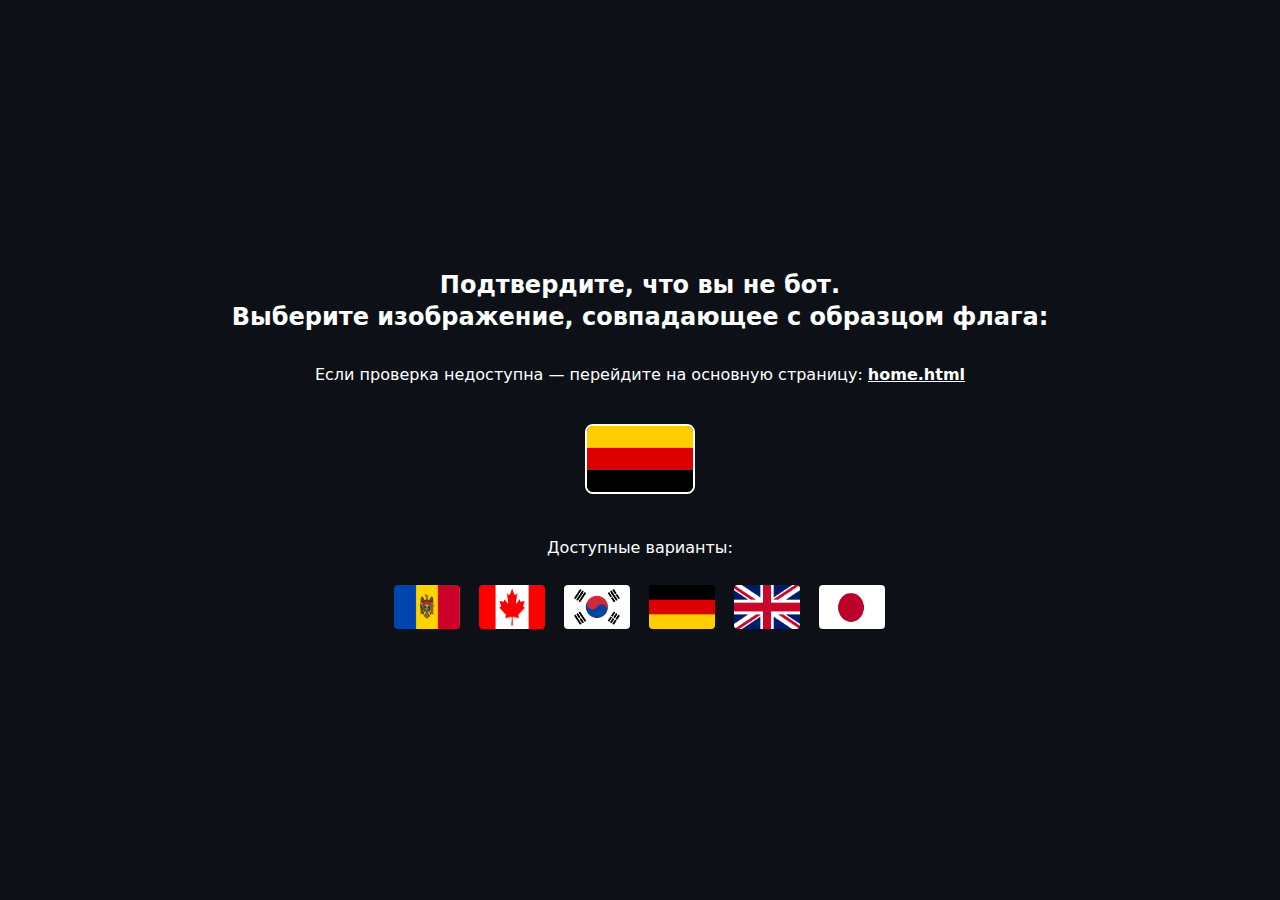
<file: index.html>
<!DOCTYPE html>
<html lang="ru">
<head>
  <meta charset="utf-8">
  <title>Проверка доступа</title>
  <meta name="viewport" content="width=device-width, initial-scale=1.0">

  <!-- Роботам: саму заглушку не индексируем, но ссылки разрешаем -->
  <meta name="robots" content="noindex, follow">

  <!-- Верификация Яндекса (как у вас) -->
  <meta name="yandex-verification" content="04cac15d2d675cab">

  <!-- Цветовая тема -->
  <meta name="color-scheme" content="dark">

  <!-- Важно: на основную страницу с контентом -->
  <link rel="canonical" href="https://v2raytun.de/home.html">

  <link rel="icon" type="image/png" sizes="32x32" href="favicon.png">

  <style>
    :root{
      --bg: rgb(13 17 23);
      --fg: #ffffff;
      --ring: #ffffff;
      --error: #ff3b3b;
      --radius: 8px;
      --radius-sm: 6px;
      --t-fast: .2s;
    }
    *{box-sizing:border-box}
    body{
      margin:0;background:var(--bg);color:var(--fg);
      font-family: Inter, system-ui, -apple-system, "Segoe UI", Roboto, Arial, sans-serif;
      min-height:100dvh;display:flex;flex-direction:column;justify-content:center;align-items:center;text-align:center;
    }
    .title{margin:0 0 16px;font-weight:600;line-height:1.35}
    .wrap{display:flex;flex-direction:column;align-items:center;justify-content:center;gap:10px;padding:16px}
    .fallback{margin:6px 0 18px}
    .fallback a{color:#fff;text-decoration:underline;font-weight:600}
    #flagTarget{margin:12px 0 18px}
    .sample{border:2px solid var(--ring);border-radius:var(--radius);transform:rotate(.5turn);display:inline-block;vertical-align:middle}
    #flagOptions{display:flex;gap:15px;flex-wrap:wrap;justify-content:center}
    #flagOptions img.option{
      width:70px;height:48px;cursor:pointer;border-radius:var(--radius-sm);border:2px solid transparent;
      transition: transform var(--t-fast), border-color var(--t-fast);will-change: transform;
    }
    #flagOptions img.option:hover{transform:scale(1.05)}
    @keyframes border-blink{0%{border-color:transparent}10%{border-color:var(--error)}90%{border-color:var(--error)}100%{border-color:transparent}}
    .wrong{animation:border-blink .6s linear 1}
  </style>
</head>
<body>
  <div class="wrap">
    <h2 class="title">
      Подтвердите, что вы не бот.<br>
      Выберите изображение, совпадающее с образцом флага:
    </h2>

    <!-- ВАЖНО: видимая ссылка для людей и робота -->
    <p class="fallback">Если проверка недоступна — перейдите на основную страницу: <a href="home.html">home.html</a></p>

    <div id="flagTarget" aria-live="polite"></div>
    <p>Доступные варианты:</p>
    <div id="flagOptions"></div>
  </div>

  <!-- ВАЖНО: ссылка для пользователей без JS -->
  <noscript>Для продолжения включите JavaScript или откройте основную страницу: <a href="home.html">home.html</a></noscript>

  <script>
    document.addEventListener("DOMContentLoaded", () => {
      const FLAGS = [
        { name: "canada",      src: "assets/flags/canada.png" },
        { name: "uk",          src: "assets/flags/uk.png" },
        { name: "moldova",     src: "assets/flags/moldova.png" },
        { name: "south_korea", src: "assets/flags/south_korea.png" },
        { name: "japan",       src: "assets/flags/japan.png" },
        { name: "germany",     src: "assets/flags/germany.png" }
      ];

      const $target = document.getElementById("flagTarget");
      const $options = document.getElementById("flagOptions");

      function randInt(max){
        if (window.crypto && window.crypto.getRandomValues){
          const arr = new Uint32Array(1);
          window.crypto.getRandomValues(arr);
          return arr[0] % max;
        }
        return Math.floor(Math.random() * max);
      }

      function shuffle(arr){
        const a = arr.slice();
        for (let i = a.length - 1; i > 0; i--){
          const j = randInt(i + 1);
          [a[i], a[j]] = [a[j], a[i]];
        }
        return a;
      }

      const correct = FLAGS[randInt(FLAGS.length)];

      const sample = document.createElement("img");
      sample.className = "sample";
      sample.src = correct.src;
      sample.alt = "Образец флага";
      sample.width = 110;
      sample.height = 70;
      sample.decoding = "async";
      sample.loading = "eager";
      $target.appendChild(sample);

      for (const flag of shuffle(FLAGS)){
        const op = document.createElement("img");
        op.className = "option";
        op.src = flag.src;
        op.alt = "Вариант флага";
        op.decoding = "async";
        op.loading = "lazy";

        op.addEventListener("click", () => {
          if (flag.name === correct.name){
            window.location.href = "home.html";
          } else {
            op.classList.remove("wrong");
            void op.offsetWidth;
            op.classList.add("wrong");
          }
        });

        $options.appendChild(op);
      }
    });
  </script>

  <!-- Yandex.Metrika counter -->
  <script type="text/javascript">
    (function(m,e,t,r,i,k,a){
      m[i]=m[i]||function(){(m[i].a=m[i].a||[]).push(arguments)};
      m[i].l=1*new Date();
      for (var j=0;j<document.scripts.length;j++){ if (document.scripts[j].src===r) { return; } }
      k=e.createElement(t),a=e.getElementsByTagName(t)[0],k.async=1,k.src=r,a.parentNode.insertBefore(k,a)
    })(window, document, 'script', 'https://mc.yandex.ru/metrika/tag.js?id=105570211', 'ym');

    ym(105570211, 'init', { ssr:true, webvisor:true, clickmap:true, ecommerce:"dataLayer", accurateTrackBounce:true, trackLinks:true });
  </script>
  <noscript><div><img src="https://mc.yandex.ru/watch/105570211" style="position:absolute; left:-9999px;" alt=""></div></noscript>
  <!-- /Yandex.Metrika counter -->
</body>
</html>
</file>
